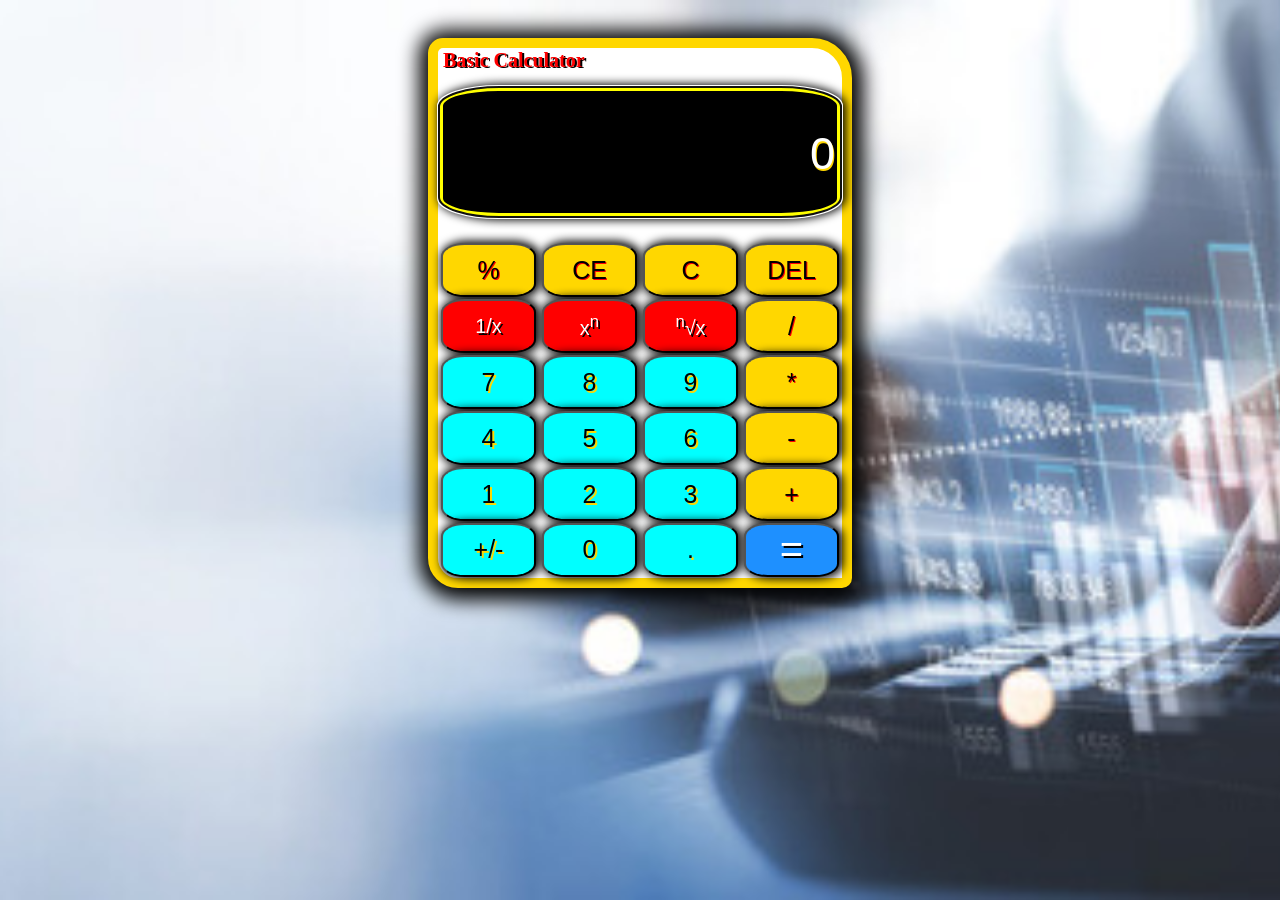
<file: websites/Basic Calculator/Basic Calculator.html>
<!DOCTYPE html>
<html>
<head>
<meta name="viewport" content="width=device-width, initial-scale=1">
<title>Basic Calculator</title>
<link rel="stylesheet" href="style/style.css">
<script src="script/script.js" language="javascript"></script>
</head>
<body>
<div>
<input type="hidden" id="value1" name="value1" value="">
<input type="hidden" id="sign1" name="sign1" value="">
<input type="hidden" id="value2" name="value2" value="">
<table cellpadding="0px" cellspacing="0px" align="center">
<tr>
<th colspan="4" align="left" height="20px">Basic Calculator</th>
</tr>
<tr>
<td id="tda" class="tda" colspan="4" height="130px"><input type="text" id="screen" value="0" onkeyUp="setZero();" onMouseMove="setZero();" readonly autofocus></td>
</tr>

<tr>
<td id="td2"><input type="button" value="%" class="calc1" id="func" onclick="percentage();"/></td>
<td id="td2"><input type="button" value="CE" class="calc1" id="func" onclick="delete2();"/></td>
<td id="td2"><input type="button" value="C" class="calc1" id="func" onclick="delete1();"/></td>
<td id="td2"><input type="button" value="DEL" class="calc1" id="func" onclick="delete3();"/></td>
</tr>

<tr>
<td id="td2"><input type="button" value="1/x" class="calc1" onclick="reciprocal();"/></td>
<td id="td2"><button class="calc1" onclick="sign('xn');">x<sup>n</sup></button></td>
<td id="td2"><button class="calc1" onclick="sign('x^n');"><sup>n</sup>&radic;x</button></td>
<td id="td2"><input type="button" value="/" class="calc1" id="func" onclick="sign('/');"/></td>
</tr>

<tr>
<td id="td2"><input type="button" value="7" class="calc2" onclick="key(7);"/></td>
<td id="td2"><input type="button" value="8" class="calc2" onclick="key(8);"/></td>
<td id="td2"><input type="button" value="9" class="calc2" onclick="key(9);"/></td>
<td id="td2"><input type="button" value="*" class="calc2" id="func" onclick="sign('*');"/></td>
</tr>

<tr>
<td id="td2"><input type="button" value="4" class="calc2" onclick="key(4);"/></td>
<td id="td2"><input type="button" value="5" class="calc2" onclick="key(5);"/></td>
<td id="td2"><input type="button" value="6" class="calc2" onclick="key(6);"/></td>
<td id="td2"><input type="button" value="-" class="calc2" id="func" onclick="sign('-');"/></td>
</tr>

<tr>
<td id="td2"><input type="button" value="1" class="calc2" onclick="key(1);"/></td>
<td id="td2"><input type="button" value="2" class="calc2" onclick="key(2);"/></td>
<td id="td2"><input type="button" value="3" class="calc2" onclick="key(3);"/></td>
<td id="td2"><input type="button" value="+" class="calc2" id="func" onclick="sign('+');"/></td>
</tr>

<tr>
<td id="td2"><input type="button" value="+/-" class="calc2" onclick="signinverse();"/></td>
<td id="td2"><input type="button" value="0" class="calc2" onclick="key(0);"/></td>
<td id="td2"><input type="button" value="." class="calc2" onclick="key('.');"/></td>
<td id="td2"><input type="button" value="=" id="equals" onclick="calculate();"/></td>
</tr>

</table>
</div>
</body>
</file>
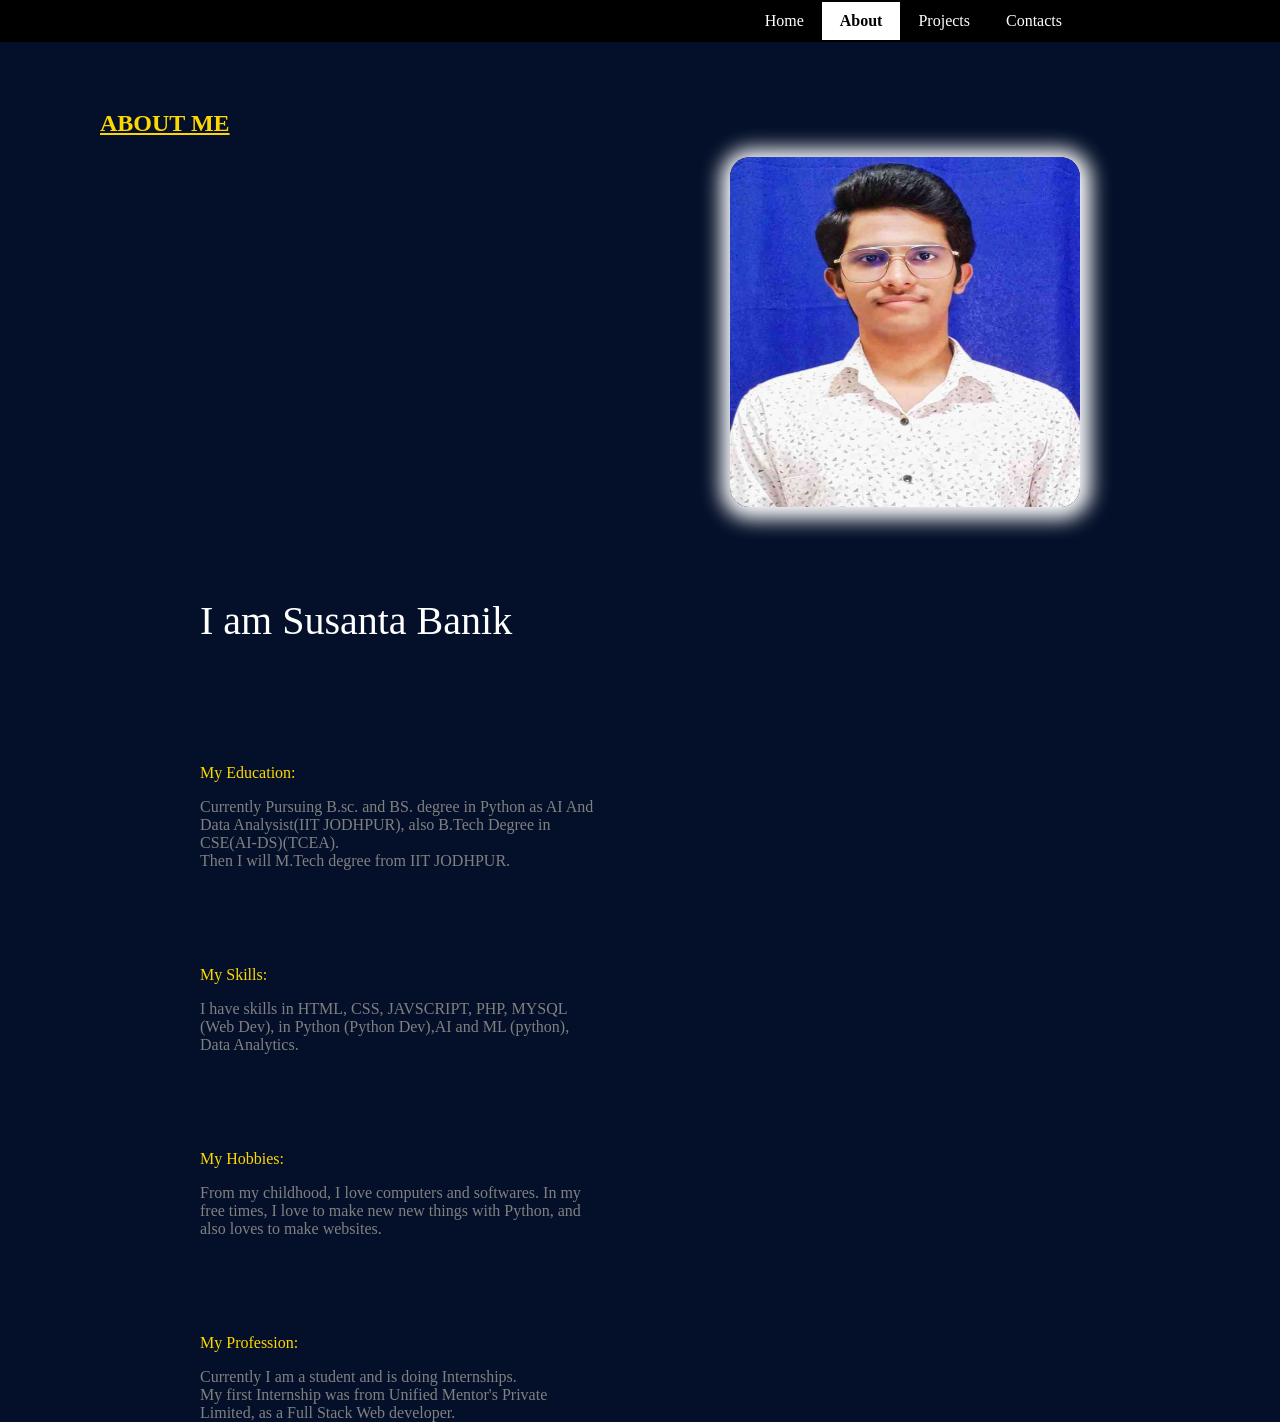
<file: websites/personal/about.html>
<html>
<head>
<title>About Me</title>
<link rel="icon" type="image/x-icon" href="CV/photo.jpeg">
<meta name="viewport" content="width=device-width, initial-scale=1.0">
<link rel="stylesheet" href="style/style1.css">
<script src="script/script.js" language="javascript"></script>
</head>
<body id="bd">
<button onclick="topFunction()" id="myBtn" title="Go to top">&uarr;</button>
<div id="navbar-placeholder"></div>
<div id="dv">
<h2><u>ABOUT ME</u></h2>
<div id="dv1" align="right">
<img src="CV/photo.jpeg"/>
</div>
<div id="dv3" align="left">
<p id="name">I am Susanta Banik</p>
<p id="paragraph">My Education:</p>
<p id="details">Currently Pursuing B.sc. and BS. degree in Python as AI And Data Analysist(IIT JODHPUR), also B.Tech Degree in CSE(AI-DS)(TCEA).<br/>Then I will M.Tech degree from IIT JODHPUR.</p>
<p id="paragraph">My Skills:</p>
<p id="details">I have skills in HTML, CSS, JAVSCRIPT, PHP, MYSQL (Web Dev), in Python (Python Dev),AI and ML (python), Data Analytics.</p>
<p id="paragraph">My Hobbies:</p>
<p id="details">From my childhood, I love computers and softwares. In my free times, I love to make new new things with Python, and also loves to make websites.</p>
<p id="paragraph">My Profession:</p>
<p id="details">Currently I am a student and is doing Internships.<br/>My first Internship was from Unified Mentor's Private Limited, as a Full Stack Web developer.</p>
</div>
</div>
</body>
</html>
</file>
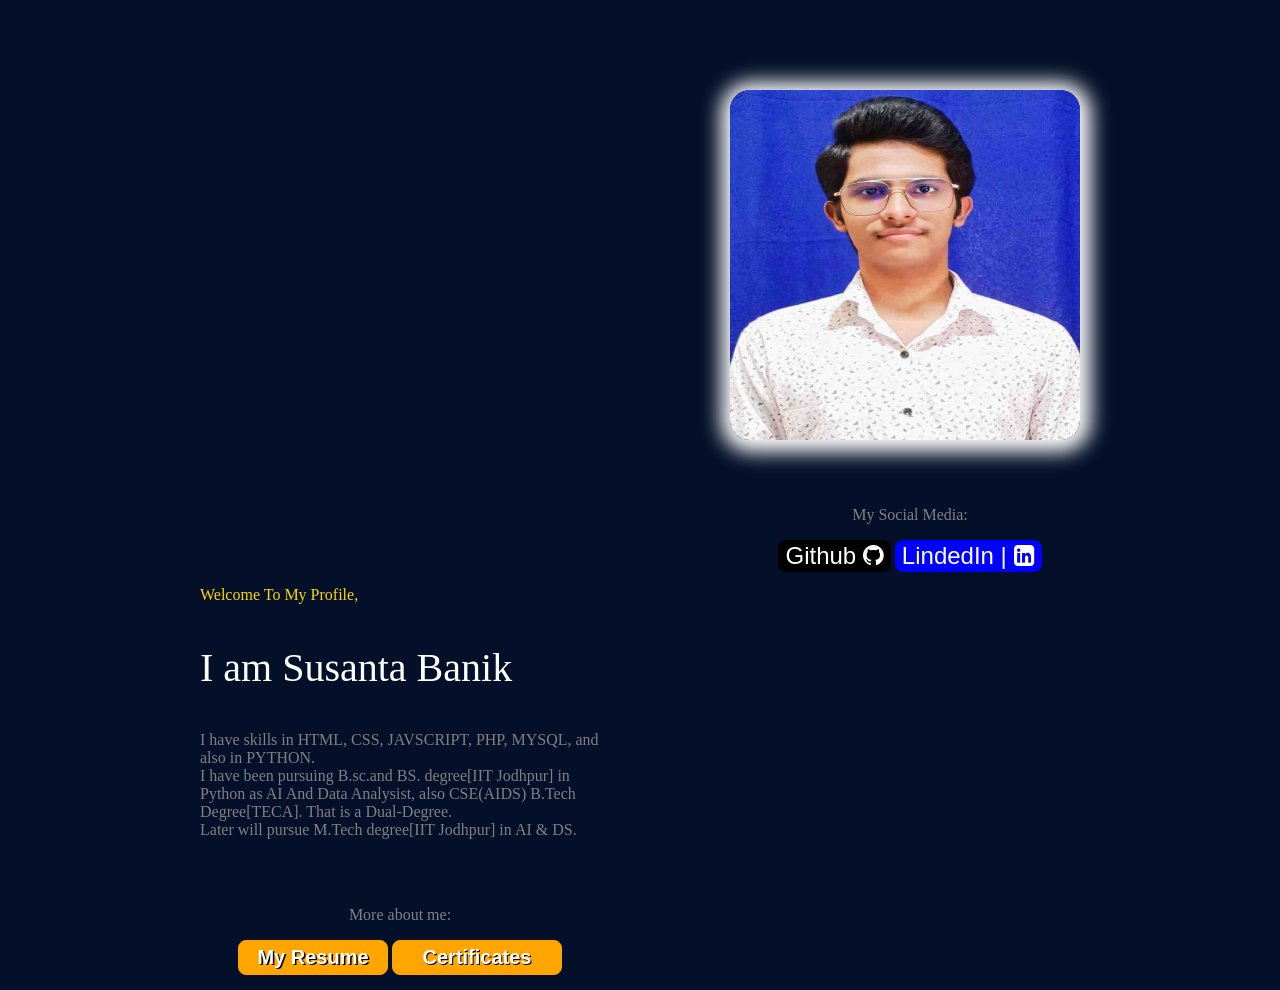
<file: websites/personal/body.html>
<html>
<head>
<title>Personal Portfolio</title>
<meta name="viewport" content="width=device-width, initial-scale=1.0">
<link rel="stylesheet" href="style/style1.css">
<link rel="stylesheet" href="https://cdnjs.cloudflare.com/ajax/libs/font-awesome/4.7.0/css/font-awesome.min.css">
</head>
<body>
<div id="dv">
<div id="dv1" align="right">
<img src="CV/photo.jpeg"/>
<div id="div-ico">
<p id="details">My Social Media:</p>
<a href="https://github.com/Susanta2006" target="_blank"><button id="ico-1">Github <i class="fa fa-github"></i></button></a>
<a href="https://www.linkedin.com/in/susanta-banik" target="_blank"><button id="ico-2">LindedIn | <i class="fa fa-linkedin-square"></i></button></a>
</div>
</div>
<div id="dv2" align="left">
<p id="paragraph">Welcome To My Profile,</p>
<p id="name">I am Susanta Banik</p>
<p id="details">I have skills in HTML, CSS, JAVSCRIPT, PHP, MYSQL, and also in PYTHON.<br/> I have been pursuing B.sc.and BS. degree[IIT Jodhpur] in Python as AI And Data Analysist, also CSE(AIDS) B.Tech Degree[TECA]. That is a Dual-Degree.<br/>Later will pursue M.Tech degree[IIT Jodhpur] in AI & DS.</p>
</div>
<div id="div-person">
<p id="details">More about me:</p>
<a href="CV/CV.pdf" download="Resume_Susanta.pdf"><button id="res">My Resume</button></a>
<a href="certificates/My_Certificates.pdf" target="_blank"><button id="crt">Certificates</button></a>
</div>
</div>
</body>
</html>
</file>
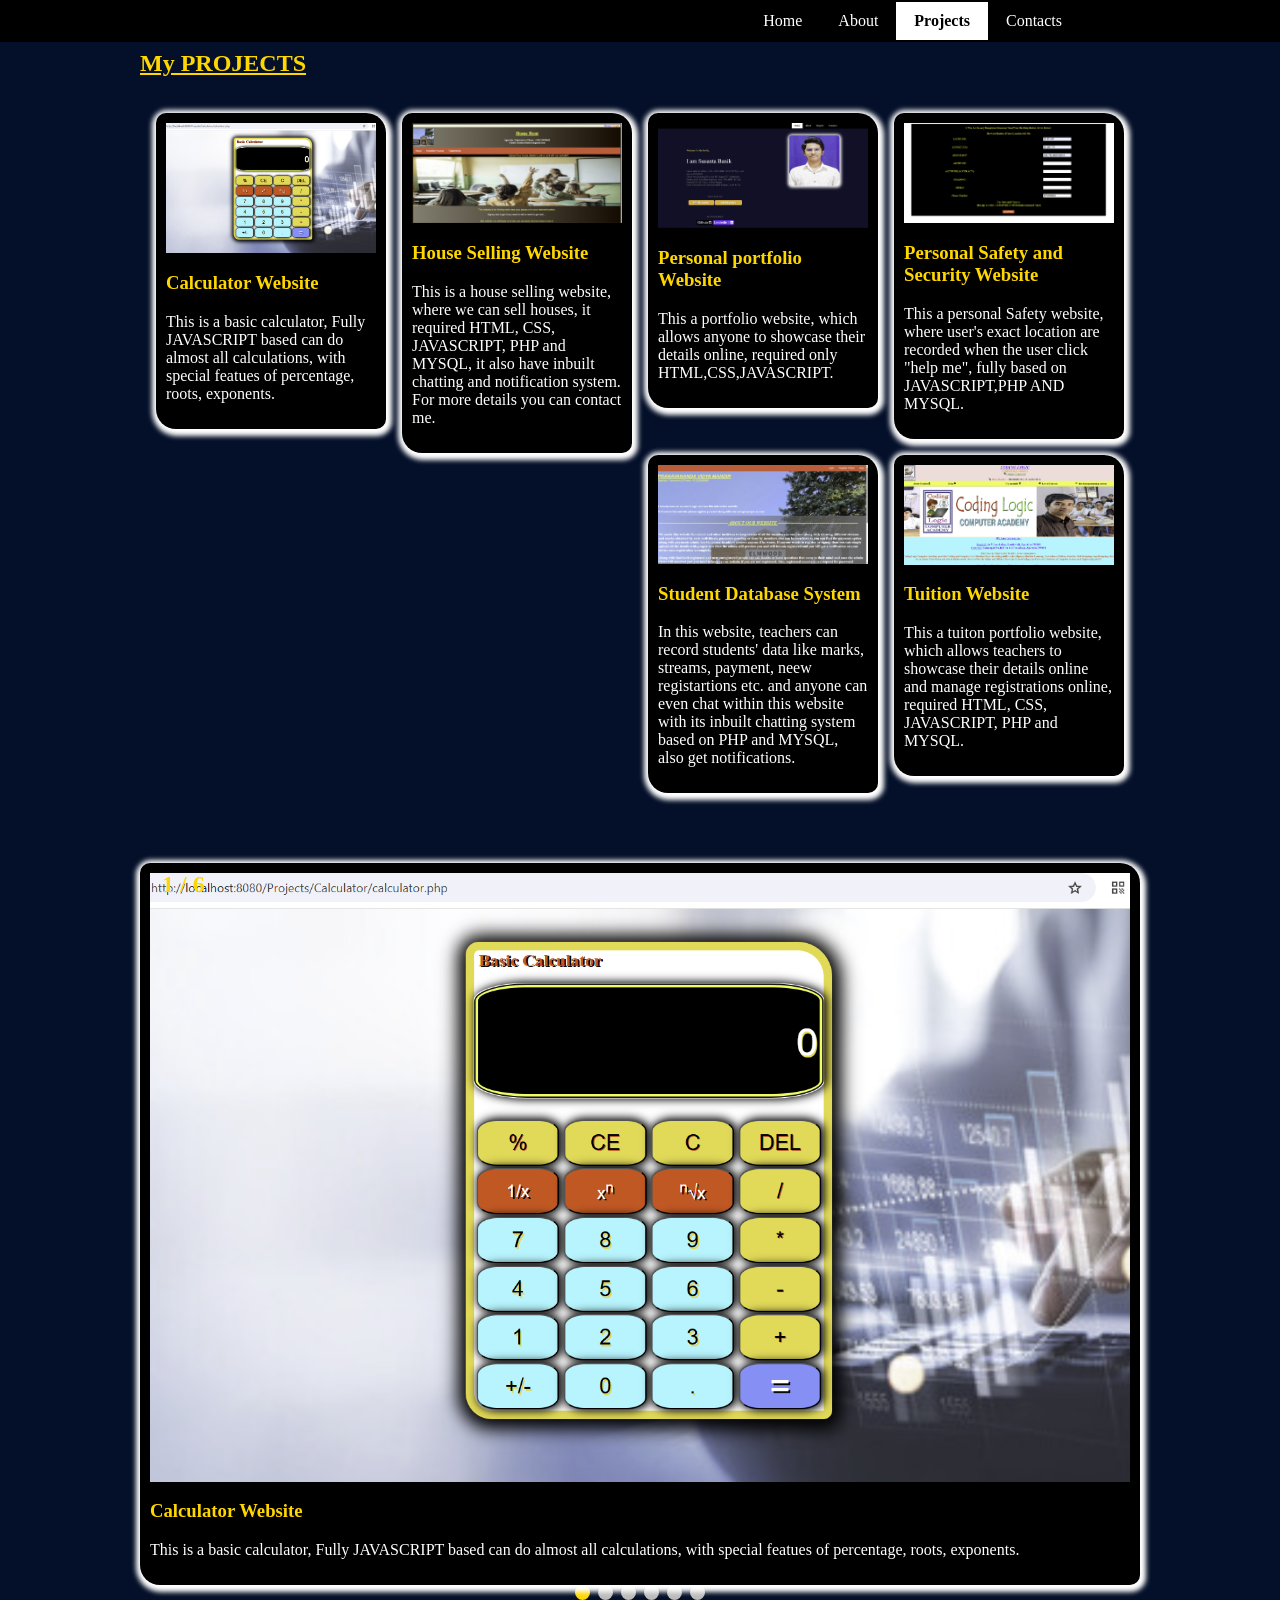
<file: websites/personal/projects.html>
<html>
<head>
<title>My Projects</title>
<link rel="icon" type="image/x-icon" href="CV/photo.jpeg">
<meta name="viewport" content="width=device-width,hight=device-hight, initial-scale=1.0">
<link rel="stylesheet" href="style/style2.css">
<script src="script/script.js" language="javascript"></script>
</head>
<body>
<button onclick="topFunction()" id="myBtn" title="Go to top">&uarr;</button>
<div id="navbar-placeholder"></div>
<!-- MAIN (Center website) -->
<div class="main">

<h2><u>My PROJECTS</u></h2>

<!-- Portfolio Gallery Grid -->
<div class="row">
  <div class="column">
    <div class="content">
      <img src="projects/calc.png" alt="Basic Calculator" style="width:100%"/>
      <h3>Calculator Website</h3>
      <p>This is a basic calculator, Fully JAVASCRIPT based can do almost all calculations, with special featues of percentage, roots, exponents.</p>
    </div>
  </div>
  <div class="column">
    <div class="content">
      <img id="image" src="projects/selling.png" alt="Shopping Website" style="width:100%"/>
      <h3>House Selling Website</h3>
      <p>This is a house selling website, where we can sell houses, it required HTML, CSS, JAVASCRIPT, PHP and MYSQL, it also have inbuilt chatting and notification system. For more details you can contact me.</p>
    </div>
  </div>
  <div class="column">
    <div class="content">
      <img id="image" src="projects/portfolio.png" alt="PortFolio Website" style="width:100%"/>
      <h3>Personal portfolio Website</h3>
      <p>This a portfolio website, which allows anyone to showcase their details online, required only HTML,CSS,JAVASCRIPT.</p>
    </div>
  </div>
  <div class="column">
    <div class="content">
      <img id="image" src="projects/sos.png" alt="SOS Website" style="width:100%"/>
      <h3>Personal Safety and Security Website</h3>
      <p>This a personal Safety website, where user's exact location are recorded when the user click "help me", fully based on JAVASCRIPT,PHP AND MYSQL.</p>
    </div>
  </div>
  <div class="column">
    <div class="content">
      <img id="image" src="projects/school.png" alt="School Website" style="width:100%"/>
      <h3>Student Database System</h3>
      <p>In this website, teachers can record students' data like marks, streams, payment, neew registartions etc. and anyone can even chat within this website with its inbuilt chatting system based on PHP and MYSQL, also get notifications.</p>
    </div>
  </div>
  <div class="column">
    <div class="content">
      <img id="image" src="projects/tuition.png" alt="Tuition Website" style="width:100%"/>
      <h3>Tuition Website</h3>
      <p>This a tuiton portfolio website, which allows teachers to showcase their details online and manage registrations online, required HTML, CSS, JAVASCRIPT, PHP and MYSQL.</p>
    </div>
  </div>
<!-- END GRID -->
</div>
<br/><br/><br/>
<!-- SlideShow -->
<div class="slideshow-container">
	<div class="slide fade active">
			<img src="projects/calc.png" alt="Basic Calculator" style="width:100%"/>
			<h3>Calculator Website</h3>
			<p>This is a basic calculator, Fully JAVASCRIPT based can do almost all calculations, with special featues of percentage, roots, exponents.</p>
			<div class="numbertext">1 / 6</div>
	</div>
	<div class="slide fade">
			<img id="image" src="projects/selling.png" alt="Shopping Website" style="width:100%"/>
			<h3>House Selling Website</h3>
			<p>This is a house selling website, where we can sell houses, it required HTML, CSS, JAVASCRIPT, PHP and MYSQL, it also have inbuilt chatting and notification system. For more details you can contact me.</p>
			<div class="numbertext">2 / 6</div>
	</div>
	<div class="slide fade">
		<img id="image" src="projects/portfolio.png" alt="PortFolio Website" style="width:100%"/>
		<h3>Personal portfolio Website</h3>
		<p>This a portfolio website, which allows anyone to showcase their details online, required only HTML,CSS,JAVASCRIPT.</p>
		<div class="numbertext">3 / 6</div>
	</div>
	<div class="slide fade">
		<img id="image" src="projects/sos.png" alt="SOS Website" style="width:100%"/>
        <h3>Personal Safety and Security Website</h3>
        <p>This a personal Safety website, where user's exact location are recorded when the user click "help me", fully based on JAVASCRIPT,PHP AND MYSQL.</p>	
		<div class="numbertext">4 / 6</div>
	</div>
	<div class="slide fade">
		<img id="image" src="projects/school.png" alt="School Website" style="width:100%"/>
        <h3>Student Database System</h3>
        <p>In this website, teachers can record students' data like marks, streams, payment, neew registartions etc. and anyone can even chat within this website with its inbuilt chatting system based on PHP and MYSQL, also get notifications.</p>
		<div class="numbertext">5 / 6</div>
	</div>
	<div class="slide fade">
		<img id="image" src="projects/tuition.png" alt="Tuition Website" style="width:100%"/>
		<h3>Tuition Website</h3>
		<p>This a tuiton portfolio website, which allows teachers to showcase their details online and manage registrations online, required HTML, CSS, JAVASCRIPT, PHP and MYSQL.</p>	
		<div class="numbertext">6 / 6</div>
	</div>
</div>
<div style="text-align:center">
  <span class="dot"></span> 
  <span class="dot"></span> 
  <span class="dot"></span>
  <span class="dot"></span> 
  <span class="dot"></span> 
  <span class="dot"></span>
</div>
<!-- END MAIN -->
</div>

</body>
</html>
</file>
<file: websites/Basic Calculator/style/style.css>
body{
	background-image:url('image/background-image.jpg');
	background-size:cover;
	background-repeat:no-repeat;
	background-position:center;
	background-attachment: fixed;
}

div{
	height:550px;
	width:548px;
	margin:auto;
	padding-top:30px;
	
}

table{
	box-shadow:1px 2px 20px 10px;
	border-radius:15px 40px 10px 30px;
	height:550px; 
	width:410px;
	background-color:white;
	border:10px solid gold;
}

th{
	font-size:20px;
	color:red;
	padding-left:5px;
	padding-bottom:10px;
	text-shadow:2px 1px black;
}

.tda{
	padding-bottom:20px;
	text-align:center;
	
}

#screen{
	border-radius:15%;
	height:116px;
	width:390px;
	border:5px solid yellow;
	text-align:right;
	font-size:45px;
	padding-top:5px;
	box-shadow:2px 0px 10px 2px black;
	background-color:black;
	color:white;
	text-shadow:1px 2px gold;
}

#td2{
	width:95px;
	height:53.33px;
	text-align:center;
}

.calc1{
	width:95px;
	height:53.33px;
	border-radius:25%;
	font-size:20px;
	background-color:red;
	color:white;
	box-shadow:2px 0px 10px 2px black;
	text-shadow:2px 2px black;
}

#func{
	width:95px;
	height:53.33px;
	border-radius:25%;
	font-size:25px;
	color:black;
	background-color:gold;
	box-shadow:2px 0px 10px 2px black;
	text-shadow:1px 1px red;
}

.calc2{
	width:95px;
	height:53.33px;
	border-radius:25%;
	font-size:25px;
	background-color:cyan;
	box-shadow:2px 0px 10px 2px;
	text-shadow:2px 2px gold;
}

#equals{
	width:95px;
	height:53.33px;
	border-radius:25%;
	font-size:40px;
	background-color:DodgerBlue;
	color:white;
	box-shadow:2px 0px 10px 2px black;
	text-shadow:2px 2px black;
}

.calc1:hover{
	background-color: black;
	color: gold;
	width:95px;
	height:53.33px;
	border-radius:25%;
	font-size:25px;
	box-shadow:2px 0px 10px 2px gold;
	text-shadow:2px 2px red;
}
#func:hover{
	width:95px;
	height:53.33px;
	border-radius:25%;
	font-size:25px;
	background-color: black;
	color: gold;
	box-shadow:2px 0px 10px 2px gold;
	text-shadow:2px 2px red;
}
#equals:hover{
	background-color: blue;
	color: gold;
	width:95px;
	height:53.33px;
	border-radius:25%;
	font-size:40px;
	box-shadow:2px 0px 10px 2px gold;
}
.calc2:hover{
	background-color: black;
	color: gold;
	width:95px;
	height:53.33px;
	border-radius:25%;
	font-size:30px;
	box-shadow:2px 0px 10px 2px gold;
	text-shadow:2px 2px red;
}
</file>
<file: websites/personal/style/style1.css>
body{
   margin:auto;
   background-color:#041029;
   overflow:hidden;
}
table{
	background-color:#041029;
	width:100%;
	height:691px;
}
h2{
	color:gold;
}
.navbar {
  overflow: hidden;
  background-color: black;
  padding: 1px 100px;
}

.nav {
  overflow: hidden;
  background-color: black;
  padding: 1px 100px;
}

.navbar a{
  float: right;
  font-size: 16px;
  color: white;
  text-align: center;
  padding: 10px 18px;
  text-decoration: none;
}

.nav a{
  float: right;
  font-size: 16px;
  color: white;
  text-align: center;
  padding: 10px 18px;
  text-decoration: none;
}
.navbar a:hover{
  background-color: gray;
}
.navbar a.active {
  background-color: white;
  color: black;
  font-weight:bold;
}
#dv{
	padding-top:90px;
	padding-bottom:900px;
	padding-left:100px;
	padding-right:100px
}
#dv1{
	width:400px; 
	height:400px;
	float: right;
	padding-left:50px;
	padding-right:100px;
}

img{
	width:350px; 
	height:350px;
	border-radius:20px 20px 20px 20px;
	float: right;
	box-shadow:1px 2px 20px 10px white;
}

#dv2{
	width:400px;
	height:400px;
	float: left;
	text-align:left;
	border-radius:20px 20px 20px 20px;
	padding-left:100px;
	padding-right:150px;
}

#div-person{
	width:400px;
	height:40px;
	float: left;
	text-align:center;
	border-radius:20px 20px 20px 20px;
	padding-left:100px;
	padding-right:150px;
}

#div-ico{
	width:400px;
	height:200px;
	margin:auto;
	text-align:center;
	border-radius:20px 20px 20px 20px;
	padding-top:400px;
	padding-left:30px;
	padding-right:180px;
}

#ico-1{
	font-size:24px;
	color:white;
	background-color:black;
	border-radius:8px 8px 8px 8px;
	border:1px solid black;
}

#ico-2{
	font-size:24px;
	color:white;
	background-color:blue;
	border-radius:8px 8px 8px 8px;
	border:1px solid blue;
}

#dv3{
	width:400px;
	height:400px;
	float: left;
	text-align:left;
	border-radius:20px 20px 20px 20px;
	padding-left:100px;
	padding-right:150px;
}
	
#navbar-placeholder {
    position: fixed;
    top: 0;
    width: 100%;
    z-index: 1000;
}
#paragraph{
	padding-top:80px;
	color:gold;
}
#name{
	color:white;
	font-size:40px;
}
#details{
	color:gray;
}
#bd{
	background-color:#041029;
	overflow-y:scroll;
}
#res{
	background-color:orange;
	color:white;
	width:150px;
	height:35px;
	font-size:20px;
	font-weight:bold;
	text-shadow:1.5px 0.8px black;
	border-radius:8px 8px 8px 8px;
	border:1px solid orange;
}

#crt{
	background-color:orange;
	color:white;
	width:170px;
	height:35px;
	font-weight:bold;
	font-size:20px;
	text-shadow:1px 1px black;
	border-radius:8px 8px 8px 8px;
	border:1px solid orange;
}

#myBtn {
  display:none;
  position: fixed;
  bottom: 20px;
  right: 30px;
  z-index: 99;
  width:60px;
  height:60px;
  font-size: 30px;
  font-weight:bold;
  border: none;
  outline: none;
  background-color: gold;
  color: black;
  cursor: pointer;
  padding: 10px;
  border-radius: 8px;
}

#myBtn:hover {
  background-color: white;
}

/*for small screens*/

@media only screen and (max-width:720px){
	body{
	overflow-y:scroll;
}
	.navbar {
	overflow: hidden;
	background-color: black;
	padding: 0px 0px 0px 0px;
}

	.nav {
	overflow: hidden;
	background-color: black;
	padding: 0px 0px 0px 0px;
}

	.navbar a{
	float: right;
	font-size: 16px;
	color: white;
	text-align: center;
	padding: 10px 10px;
	text-decoration: none;
}

	.nav a{
	float: right;
	font-size: 16px;
	color: white;
	text-align: center;
	padding: 10px 10px;
	text-decoration: none;
}
	.navbar a:hover{
	background-color: gray;
}
    .nav a:hover{
	background-color: gray;
}
	.navbar a.active {
	background-color: white;
	color: black;
	font-weight:bold;
}
	#dv{
	padding-top:80px;
	padding-bottom:0px;
	padding-left:0px;
	padding-right:0px;
}
	#dv1{
	width:250px;  
	height:400px;
	float: center;
	padding-left:100px;
	padding-right:45px;
}
	img{
	width:300px; 
	height:300px;
	border-radius:50%;
	padding-left:0px;
	padding-right:0px;
	box-shadow:1px 2px 20px 10px white;
}
	#image{
	width:300px; 
	height:300px;
	padding-left:0px;
	padding-right:0px;
	box-shadow:1px 2px 20px 10px white;
}
	#dv2{
	width:250px; 
	height:600px;
	text-align:left;
	border-radius:20px 20px 20px 20px;
	padding-left:80px;
	padding-right:60px;
}
	#dv3{
	width:250px; 
	height:600px;
	text-align:left;
	border-radius:20px 20px 20px 20px;
	padding-left:80px;
	padding-right:60px;
}
	#navbar-placeholder {
    position: fixed;
    top: 0;
    width: 100%;
    z-index: 1000;
}
	#div-person{
	width:400px;
	height:40px;
	text-align:center;
	border-radius:20px 20px 20px 20px;
	padding-left:0px;
	padding-right:100px;
	padding-top:0px;
}

	#div-ico{
	width:200px;
	height:400px;
	text-align:center;
	border-radius:20px 20px 20px 20px;
	padding-top:350px;
	padding-left:0px;
	padding-right:190px;
}
}
</file>
<file: websites/personal/style/style2.css>
* {
  box-sizing: border-box;
}
body{
   margin:auto;
   background-color:#041029;
}

.main {
  max-width: 1000px;
  margin: auto;
}

.row {
  margin: auto;
}

/* Add padding BETWEEN each column */
.row,
.row > .column {
  padding: 8px;
}

/* Create four equal columns that floats next to each other */
.column {
  float: left;
  width: 25%;
}

/* Clear floats after rows */ 
.row:after {
  content: "";
  display: table;
  clear: both;
}

/* Content */
.content {
  background-color: black;
  padding: 10px;
  box-shadow:1px 2px 5px 5px white;
  border-radius:10px 20px;
}

.content:hover{
	box-shadow:1px 2px 20px 10px gold;
	padding: 10px;
}

/* Slideshow */
img {
  vertical-align: middle;
}
.slideshow-container {
  max-width: 1000px;
  position: relative;
  margin: auto;
}
.slide {
  display: none;
  background-color: black;
  padding: 10px;
  box-shadow: 1px 2px 5px 5px white;
  border-radius: 10px 20px;
}
.slide:hover {
  box-shadow: 1px 2px 20px 10px gold;
}
.numbertext {
  color: gold;
  font-size: 12px;
  padding: 8px 12px;
  position: absolute;
  top: 0;
  font-size:x-large;
  font-weight:bold;
}
.dot {
  height: 15px;
  width: 15px;
  margin: 0 2px;
  background-color: #bbb;
  border-radius: 50%;
  display: inline-block;
  transition: background-color 0.6s ease;
}
.dot.active {
  background-color: gold;
}
.fade {
  animation-name: fade;
  animation-duration: 1.5s;
}
@keyframes fade {
  from {opacity: .4} 
  to {opacity: 1}
}

/* Navigation */
.navbar {
  overflow: hidden;
  background-color: black;
  padding: 1px 100px;
}

.nav {
  overflow: hidden;
  background-color: black;
  padding: 1px 100px;
}

.navbar a{
  float: right;
  font-size: 16px;
  color: white;
  text-align: center;
  padding: 10px 18px;
  text-decoration: none;
}

.nav a{
  float: right;
  font-size: 16px;
  color: white;
  text-align: center;
  padding: 10px 18px;
  text-decoration: none;
}
.nav a:hover{
	background-color: gray;
}
.navbar a:hover{
  background-color: gray;
}
.navbar a.active {
  background-color: white;
  color: black;
  font-weight:bold;
}

#navbar-placeholder{
	position: fixed;
    top: 0;
    width: 100%;
    z-index: 1000;
}

h3{
	color:gold;
}

h2{
	padding-top:50px;
	color:gold;
	
}

p{
	color: white;
}

#myBtn {
  display:none;
  position: fixed;
  bottom: 20px;
  right: 30px;
  z-index: 99;
  width:60px;
  height:60px;
  font-size: 30px;
  font-weight:bold;
  border: none;
  outline: none;
  background-color: gold;
  color: black;
  cursor: pointer;
  padding: 10px;
  border-radius: 8px;
}

#myBtn:hover {
  background-color: white;
}

/*for small screens*/

@media only screen and (max-width:720px){
	body{
   margin:auto;
   background-color:#041029;
}
	.navbar {
	overflow: hidden;
	background-color: black;
	padding: 0px 0px 0px 0px;
}

	.nav {
	overflow: hidden;
	background-color: black;
	padding: 0px 0px 0px 0px;
}

	.navbar a{
	float: right;
	font-size: 16px;
	color: white;
	text-align: center;
	padding: 10px 10px;
	text-decoration: none;
}

	.nav a{
	float: right;
	font-size: 16px;
	color: white;
	text-align: center;
	padding: 10px 10px;
	text-decoration: none;
}
	.navbar a:hover{
	background-color: gray;
}
    .nav a:hover{
	background-color: gray;
}
	.navbar a.active {
	background-color: white;
	color: black;
	font-weight:bold;
}
	#navbar-placeholder{
	position: fixed;
    top: 0;
    width: 100%;
    z-index: 1000;
}
}
/* Responsive layout - makes a two column-layout instead of four columns */
@media screen and (max-width: 900px) {
  .column {
    width: 50%;
  }
}

/* Responsive layout - makes the two columns stack on top of each other instead of next to each other */
@media screen and (max-width: 600px) {
  .column {
    width: 100%;
  }
}
</file>
